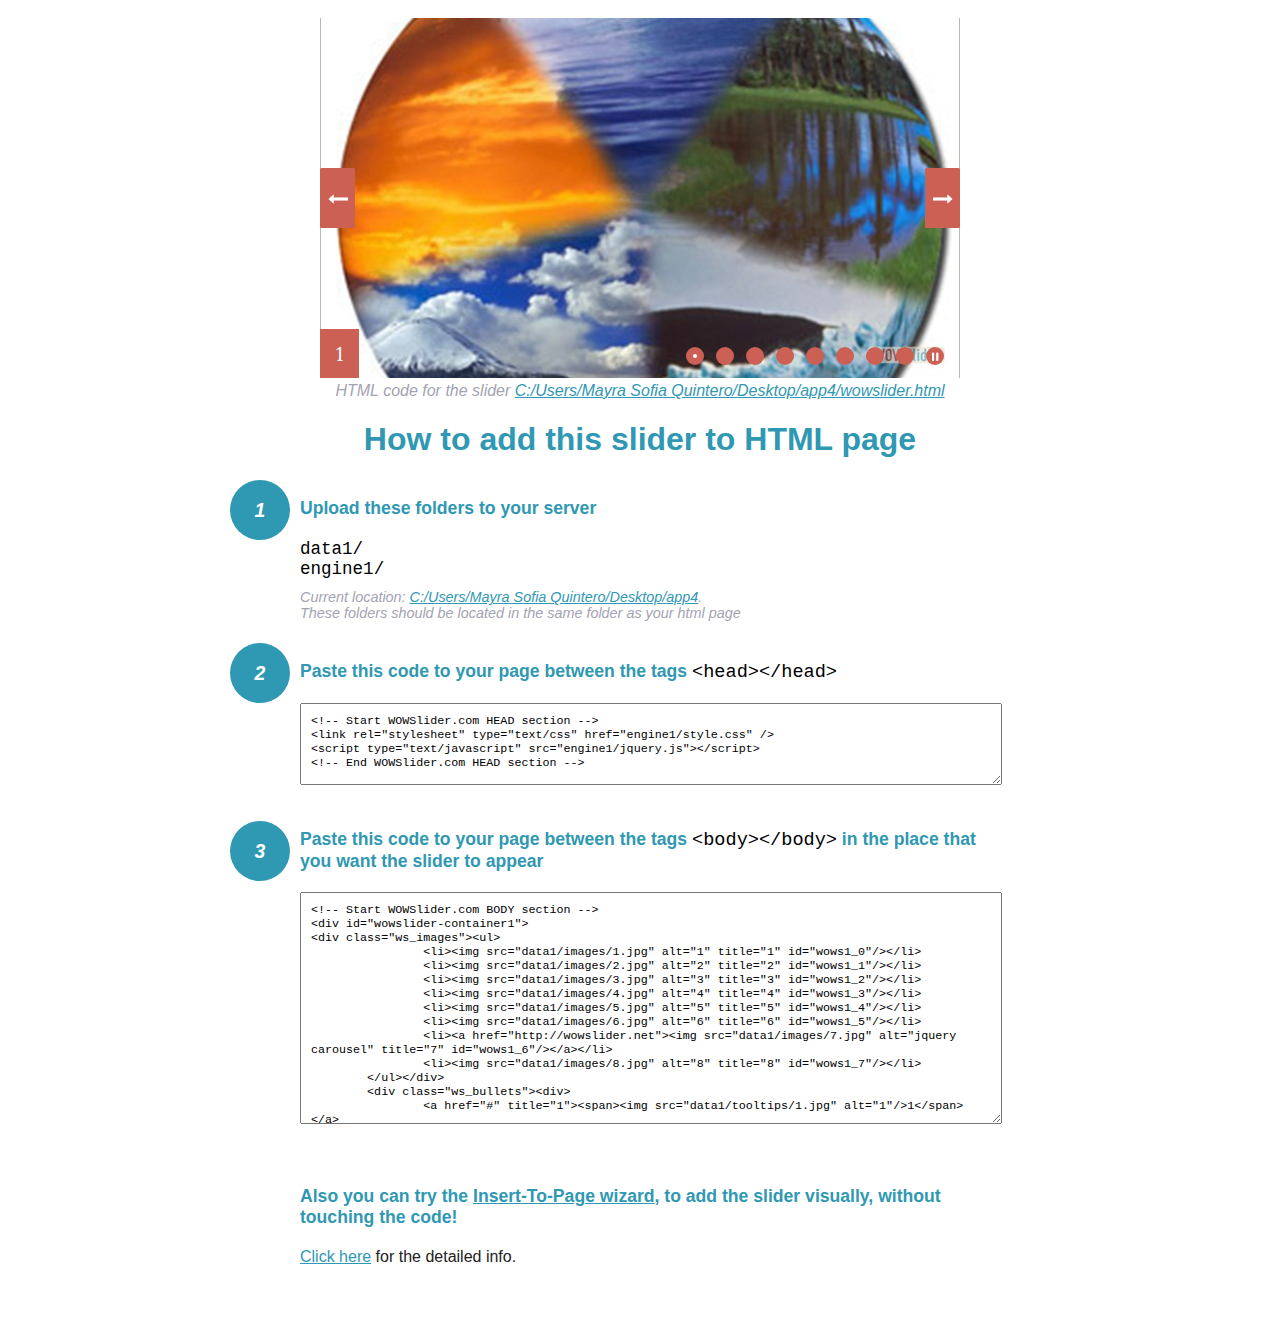
<file: wowslider-howto.html>
<!DOCTYPE html>
<html>
<head>
	<title>WOWSlider</title>
	<meta http-equiv="content-type" content="text/html; charset=utf-8" />
	<meta name="description" content="WOWSlider" />
	
	<!-- Start WOWSlider.com HEAD section --> <!-- add to the <head> of your page -->
	<link rel="stylesheet" type="text/css" href="engine1/style.css" />
	<script type="text/javascript" src="engine1/jquery.js"></script>
	<!-- End WOWSlider.com HEAD section -->


<style>
.instuction {
	font-family: sans-serif, Arial;
	display: block;
	margin: 0 auto;
	max-width: 820px;
	width: 100%;
	padding: 0 70px;
	color: #222;
	-webkit-box-sizing: border-box;
	-moz-box-sizing: border-box;
	box-sizing: border-box;
}
.instuction h1 img {
	max-width: 170px;
	vertical-align: middle;
	margin-bottom: 10px;
}
.instuction h1 {
	color: #2F98B3;
	text-align: center;
}
.instuction h2 {
	position: relative;
	font-size: 1.1em;
	color: #2F98B3;
	margin-bottom: 20px;
	margin-top: 40px;
}
.instuction h2 span.num {
	position: absolute;
	left: -70px;
	top: -18px;
	display: inline-block;
	vertical-align: middle;
	font-style: italic;
	font-size: 1.1em;
	width: 60px;
	height: 60px;
	line-height: 60px;
	text-align: center;
	background: #2F98B3;
	color: #fff;
	border-radius: 50%;
}
.instuction .mono {
	color: #000;
	font-family: monospace;
	font-size: 1.3em;
	font-weight: normal;
}
.instuction li.mono {
	font-size: 1.5em;
}

.instuction ul {
	font-size: 0.9em;
	margin-top: 0;
	padding-left: 0;
	list-style: none;
}
.instuction .note {
	color: #A3A3B2;
	font-style: italic;
	padding-top: 10px;
}
.instuction p.note {
	text-align: center;
	padding-top: 0;
	margin-top: 4px;
}
.instuction textarea {
	font-size: 0.9em;
	min-height: 60px;
	padding: 10px;
	margin: 0;
	overflow: auto;
	max-width: 100%;
	width: 100%;
}
.instuction a,
.instuction a:visited {
	color: #2F98B3;
}
</style>


</head>
<body style="margin:auto">

<br>

<!-- Start WOWSlider.com BODY section --> <!-- add to the <body> of your page -->
<div id="wowslider-container1">
<div class="ws_images"><ul>
		<li><img src="data1/images/1.jpg" alt="1" title="1" id="wows1_0"/></li>
		<li><img src="data1/images/2.jpg" alt="2" title="2" id="wows1_1"/></li>
		<li><img src="data1/images/3.jpg" alt="3" title="3" id="wows1_2"/></li>
		<li><img src="data1/images/4.jpg" alt="4" title="4" id="wows1_3"/></li>
		<li><img src="data1/images/5.jpg" alt="5" title="5" id="wows1_4"/></li>
		<li><img src="data1/images/6.jpg" alt="6" title="6" id="wows1_5"/></li>
		<li><a href="http://wowslider.net"><img src="data1/images/7.jpg" alt="jquery carousel" title="7" id="wows1_6"/></a></li>
		<li><img src="data1/images/8.jpg" alt="8" title="8" id="wows1_7"/></li>
	</ul></div>
	<div class="ws_bullets"><div>
		<a href="#" title="1"><span><img src="data1/tooltips/1.jpg" alt="1"/>1</span></a>
		<a href="#" title="2"><span><img src="data1/tooltips/2.jpg" alt="2"/>2</span></a>
		<a href="#" title="3"><span><img src="data1/tooltips/3.jpg" alt="3"/>3</span></a>
		<a href="#" title="4"><span><img src="data1/tooltips/4.jpg" alt="4"/>4</span></a>
		<a href="#" title="5"><span><img src="data1/tooltips/5.jpg" alt="5"/>5</span></a>
		<a href="#" title="6"><span><img src="data1/tooltips/6.jpg" alt="6"/>6</span></a>
		<a href="#" title="7"><span><img src="data1/tooltips/7.jpg" alt="7"/>7</span></a>
		<a href="#" title="8"><span><img src="data1/tooltips/8.jpg" alt="8"/>8</span></a>
	</div></div><div class="ws_script" style="position:absolute;left:-99%"><a href="http://wowslider.net">jquery slider</a> by WOWSlider.com v8.7</div>
<div class="ws_shadow"></div>
</div>	
<script type="text/javascript" src="engine1/wowslider.js"></script>
<script type="text/javascript" src="engine1/script.js"></script>
<!-- End WOWSlider.com BODY section -->


<div class="instuction">
	<p class="note">HTML code for the slider <a href="file:///C:/Users/Mayra Sofia Quintero/Desktop/app4/wowslider.html">C:/Users/Mayra Sofia Quintero/Desktop/app4/wowslider.html</a></p>

	<h1>
		How to add this slider to HTML page
	</h1>

	<h2><span class="num">1</span> Upload these folders to your server</h2>
	<ul>
		<li class="mono">data1/</li>
		<li class="mono">engine1/</li>
		<li class="note">Current location: <a href="file:///C:/Users/Mayra Sofia Quintero/Desktop/app4">C:/Users/Mayra Sofia Quintero/Desktop/app4</a>. <br>These folders should be located in the same folder as your html page</li>
	</ul>

	<h2><span class="num">2</span> Paste this code to your page between the tags <span class="mono">&lt;head&gt;&lt;/head&gt;</span></h2>
	<textarea onclick="this.select()">&lt;!-- Start WOWSlider.com HEAD section --&gt;
&lt;link rel=&quot;stylesheet&quot; type=&quot;text/css&quot; href=&quot;engine1/style.css&quot; /&gt;
&lt;script type=&quot;text/javascript&quot; src=&quot;engine1/jquery.js&quot;&gt;&lt;/script&gt;
&lt;!-- End WOWSlider.com HEAD section --&gt;</textarea>


	<h2><span class="num" style="top: -8px;">3</span> Paste this code to your page between the tags <span class="mono">&lt;body&gt;&lt;/body&gt;</span> in the place that you want the slider to appear</h2>
	<textarea onclick="this.select()" rows="15">&lt;!-- Start WOWSlider.com BODY section --&gt;
&lt;div id=&quot;wowslider-container1&quot;&gt;
&lt;div class=&quot;ws_images&quot;&gt;&lt;ul&gt;
		&lt;li&gt;&lt;img src=&quot;data1/images/1.jpg&quot; alt=&quot;1&quot; title=&quot;1&quot; id=&quot;wows1_0&quot;/&gt;&lt;/li&gt;
		&lt;li&gt;&lt;img src=&quot;data1/images/2.jpg&quot; alt=&quot;2&quot; title=&quot;2&quot; id=&quot;wows1_1&quot;/&gt;&lt;/li&gt;
		&lt;li&gt;&lt;img src=&quot;data1/images/3.jpg&quot; alt=&quot;3&quot; title=&quot;3&quot; id=&quot;wows1_2&quot;/&gt;&lt;/li&gt;
		&lt;li&gt;&lt;img src=&quot;data1/images/4.jpg&quot; alt=&quot;4&quot; title=&quot;4&quot; id=&quot;wows1_3&quot;/&gt;&lt;/li&gt;
		&lt;li&gt;&lt;img src=&quot;data1/images/5.jpg&quot; alt=&quot;5&quot; title=&quot;5&quot; id=&quot;wows1_4&quot;/&gt;&lt;/li&gt;
		&lt;li&gt;&lt;img src=&quot;data1/images/6.jpg&quot; alt=&quot;6&quot; title=&quot;6&quot; id=&quot;wows1_5&quot;/&gt;&lt;/li&gt;
		&lt;li&gt;&lt;a href=&quot;http://wowslider.net&quot;&gt;&lt;img src=&quot;data1/images/7.jpg&quot; alt=&quot;jquery carousel&quot; title=&quot;7&quot; id=&quot;wows1_6&quot;/&gt;&lt;/a&gt;&lt;/li&gt;
		&lt;li&gt;&lt;img src=&quot;data1/images/8.jpg&quot; alt=&quot;8&quot; title=&quot;8&quot; id=&quot;wows1_7&quot;/&gt;&lt;/li&gt;
	&lt;/ul&gt;&lt;/div&gt;
	&lt;div class=&quot;ws_bullets&quot;&gt;&lt;div&gt;
		&lt;a href=&quot;#&quot; title=&quot;1&quot;&gt;&lt;span&gt;&lt;img src=&quot;data1/tooltips/1.jpg&quot; alt=&quot;1&quot;/&gt;1&lt;/span&gt;&lt;/a&gt;
		&lt;a href=&quot;#&quot; title=&quot;2&quot;&gt;&lt;span&gt;&lt;img src=&quot;data1/tooltips/2.jpg&quot; alt=&quot;2&quot;/&gt;2&lt;/span&gt;&lt;/a&gt;
		&lt;a href=&quot;#&quot; title=&quot;3&quot;&gt;&lt;span&gt;&lt;img src=&quot;data1/tooltips/3.jpg&quot; alt=&quot;3&quot;/&gt;3&lt;/span&gt;&lt;/a&gt;
		&lt;a href=&quot;#&quot; title=&quot;4&quot;&gt;&lt;span&gt;&lt;img src=&quot;data1/tooltips/4.jpg&quot; alt=&quot;4&quot;/&gt;4&lt;/span&gt;&lt;/a&gt;
		&lt;a href=&quot;#&quot; title=&quot;5&quot;&gt;&lt;span&gt;&lt;img src=&quot;data1/tooltips/5.jpg&quot; alt=&quot;5&quot;/&gt;5&lt;/span&gt;&lt;/a&gt;
		&lt;a href=&quot;#&quot; title=&quot;6&quot;&gt;&lt;span&gt;&lt;img src=&quot;data1/tooltips/6.jpg&quot; alt=&quot;6&quot;/&gt;6&lt;/span&gt;&lt;/a&gt;
		&lt;a href=&quot;#&quot; title=&quot;7&quot;&gt;&lt;span&gt;&lt;img src=&quot;data1/tooltips/7.jpg&quot; alt=&quot;7&quot;/&gt;7&lt;/span&gt;&lt;/a&gt;
		&lt;a href=&quot;#&quot; title=&quot;8&quot;&gt;&lt;span&gt;&lt;img src=&quot;data1/tooltips/8.jpg&quot; alt=&quot;8&quot;/&gt;8&lt;/span&gt;&lt;/a&gt;
	&lt;/div&gt;&lt;/div&gt;&lt;div class=&quot;ws_script&quot; style=&quot;position:absolute;left:-99%&quot;&gt;&lt;a href=&quot;http://wowslider.net&quot;&gt;jquery slider&lt;/a&gt; by WOWSlider.com v8.7&lt;/div&gt;
&lt;div class=&quot;ws_shadow&quot;&gt;&lt;/div&gt;
&lt;/div&gt;	
&lt;script type=&quot;text/javascript&quot; src=&quot;engine1/wowslider.js&quot;&gt;&lt;/script&gt;
&lt;script type=&quot;text/javascript&quot; src=&quot;engine1/script.js&quot;&gt;&lt;/script&gt;
&lt;!-- End WOWSlider.com BODY section --&gt;</textarea>

<br><br>
<h2>Also you can try the <a href="http://wowslider.com/help/add-wowslider-to-page-2.html" target="_blank">Insert-To-Page wizard</a>, to add the slider visually, without touching the code!</h2>
<p>
	<a href="http://wowslider.com/help/add-wowslider-to-page-2.html" target="_blank">Click here</a> for the detailed info.
</p>
</div>

<br><br>
</body>
</html>
</file>
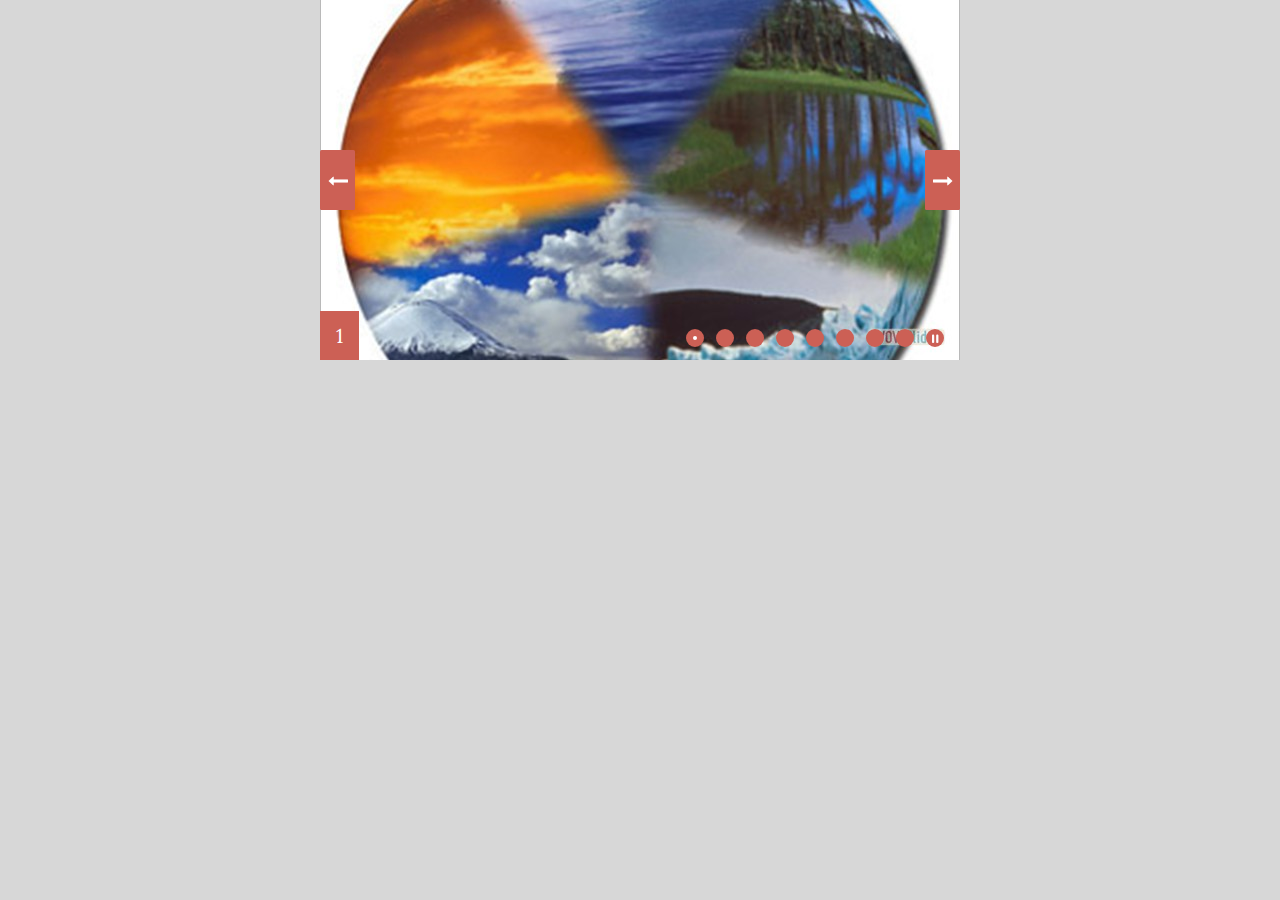
<file: wowslider.html>
<!DOCTYPE html>
<html>
<head>
	<title>Jquery slider</title>
	<meta http-equiv="content-type" content="text/html; charset=utf-8" />
	<meta name="description" content="Made with WOW Slider - Create beautiful, responsive image sliders in a few clicks. Awesome skins and animations. Jquery slider" />
	
	<!-- Start WOWSlider.com HEAD section --> <!-- add to the <head> of your page -->
	<link rel="stylesheet" type="text/css" href="engine1/style.css" />
	<script type="text/javascript" src="engine1/jquery.js"></script>
	<!-- End WOWSlider.com HEAD section -->

</head>
<body style="background-color:#d7d7d7;margin:auto">
	
	<!-- Start WOWSlider.com BODY section --> <!-- add to the <body> of your page -->
	<div id="wowslider-container1">
	<div class="ws_images"><ul>
		<li><img src="data1/images/1.jpg" alt="1" title="1" id="wows1_0"/></li>
		<li><img src="data1/images/2.jpg" alt="2" title="2" id="wows1_1"/></li>
		<li><img src="data1/images/3.jpg" alt="3" title="3" id="wows1_2"/></li>
		<li><img src="data1/images/4.jpg" alt="4" title="4" id="wows1_3"/></li>
		<li><img src="data1/images/5.jpg" alt="5" title="5" id="wows1_4"/></li>
		<li><img src="data1/images/6.jpg" alt="6" title="6" id="wows1_5"/></li>
		<li><a href="http://wowslider.net"><img src="data1/images/7.jpg" alt="jquery carousel" title="7" id="wows1_6"/></a></li>
		<li><img src="data1/images/8.jpg" alt="8" title="8" id="wows1_7"/></li>
	</ul></div>
	<div class="ws_bullets"><div>
		<a href="#" title="1"><span><img src="data1/tooltips/1.jpg" alt="1"/>1</span></a>
		<a href="#" title="2"><span><img src="data1/tooltips/2.jpg" alt="2"/>2</span></a>
		<a href="#" title="3"><span><img src="data1/tooltips/3.jpg" alt="3"/>3</span></a>
		<a href="#" title="4"><span><img src="data1/tooltips/4.jpg" alt="4"/>4</span></a>
		<a href="#" title="5"><span><img src="data1/tooltips/5.jpg" alt="5"/>5</span></a>
		<a href="#" title="6"><span><img src="data1/tooltips/6.jpg" alt="6"/>6</span></a>
		<a href="#" title="7"><span><img src="data1/tooltips/7.jpg" alt="7"/>7</span></a>
		<a href="#" title="8"><span><img src="data1/tooltips/8.jpg" alt="8"/>8</span></a>
	</div></div><div class="ws_script" style="position:absolute;left:-99%"><a href="http://wowslider.net">jquery slider</a> by WOWSlider.com v8.7</div>
	<div class="ws_shadow"></div>
	</div>	
	<script type="text/javascript" src="engine1/wowslider.js"></script>
	<script type="text/javascript" src="engine1/script.js"></script>
	<!-- End WOWSlider.com BODY section -->

</body>
</html>
</file>
<file: engine1/style.css>
/*
 *	generated by WOW Slider 8.7
 *	template Boundary
 */
@import url(https://fonts.googleapis.com/css?family=Lora&subset=latin,latin-ext,cyrillic);
@font-face {
  font-family: 'ws-ctrl-boundary';
  src: url('ws-ctrl-boundary.eot');
  src: url('ws-ctrl-boundary.eot#iefix') format('embedded-opentype'),
       url('ws-ctrl-boundary.svg#ws-ctrl-boundary') format('svg');
  font-weight: normal;
  font-style: normal;
}
@font-face {
  font-family: 'ws-ctrl-boundary';
  src: url('[data-uri]') format('woff'),
       url('[data-uri]') format('truetype');
}
#wowslider-container1 { 
	display: table;
	zoom: 1; 
	position: relative;
	width: 100%;
	max-width: 640px;
	max-height:360px;
	margin:0px auto 0px;
	z-index:90;
	text-align:left; /* reset align=center */
	font-size: 10px;
	text-shadow: none; /* fix some user styles */

	/* reset box-sizing (to boostrap friendly) */
	-webkit-box-sizing: content-box;
	-moz-box-sizing: content-box;
	box-sizing: content-box; 
}
* html #wowslider-container1{ width:640px }
#wowslider-container1 .ws_images ul{
	position:relative;
	width: 10000%; 
	height:100%;
	left:0;
	list-style:none;
	margin:0;
	padding:0;
	border-spacing:0;
	overflow: visible;
	/*table-layout:fixed;*/
}
#wowslider-container1 .ws_images ul li{
	position: relative;
	width:1%;
	height:100%;
	line-height:0; /*opera*/
	overflow: hidden;
	float:left;
	/*font-size:0;*/
	padding:0 0 0 0 !important;
	margin:0 0 0 0 !important;
}

#wowslider-container1 .ws_images{
	position: relative;
	left:0;
	top:0;
	height:100%;
	max-height:360px;
	max-width: 640px;
	vertical-align: top;
	border:none;
	overflow: hidden;
}
#wowslider-container1 .ws_images ul a{
	width:100%;
	height:100%;
	max-height:360px;
	display:block;
	color:transparent;
}
#wowslider-container1 img{
	max-width: none !important;
}
#wowslider-container1 .ws_images .ws_list img,
#wowslider-container1 .ws_images > div > img{
	width:100%;
	border:none 0;
	max-width: none;
	padding:0;
	margin:0;
}
#wowslider-container1 .ws_images > div > img {
	max-height:360px;
}

#wowslider-container1 .ws_images iframe {
	position: absolute;
	z-index: -1;
}

#wowslider-container1 .ws-title > div {
	display: inline-block !important;
}

#wowslider-container1 a{ 
	text-decoration: none; 
	outline: none; 
	border: none; 
}

#wowslider-container1  .ws_bullets { 
	float: left;
	position:absolute;
	z-index:70;
}
#wowslider-container1  .ws_bullets div{
	position:relative;
	float:left;
	font-size: 0px;
}
/* compatibility with Joomla styles */
#wowslider-container1  .ws_bullets a {
	line-height: 0;
}

#wowslider-container1  .ws_script{
	display:none;
}
#wowslider-container1 sound, 
#wowslider-container1 object{
	position:absolute;
}

/* prevent some of users reset styles */
#wowslider-container1 .ws_effect {
	position: static;
	width: 100%;
	height: 100%;
}

#wowslider-container1 .ws_photoItem {
	border: 2em solid #fff;
	margin-left: -2em;
	margin-top: -2em;
}
#wowslider-container1 .ws_cube_side {
	background: #A6A5A9;
}


#wowslider-container1.ws_gestures {
	cursor: -webkit-grab;
	cursor: -moz-grab;
	cursor: url("[data-uri]"), move;
}
#wowslider-container1.ws_gestures.ws_grabbing {
	cursor: -webkit-grabbing;
	cursor: -moz-grabbing;
	cursor: url("[data-uri]"), move;
}

/* hide controls when video start play */
#wowslider-container1.ws_video_playing .ws_bullets,
#wowslider-container1.ws_video_playing .ws_fullscreen,
#wowslider-container1.ws_video_playing .ws_next,
#wowslider-container1.ws_video_playing .ws_prev {
	display: none;
}


/* youtube/vimeo buttons */
#wowslider-container1 .ws_video_btn {
	position: absolute;
	display: none;
	cursor: pointer;
	top: 0;
	left: 0;
	width: 100%;
	height: 100%;
	z-index: 55;
}
#wowslider-container1 .ws_video_btn.ws_youtube,
#wowslider-container1 .ws_video_btn.ws_vimeo {
	display: block;
}
#wowslider-container1 .ws_video_btn div {
	position: absolute;
	background-image: url(./playvideo.png);
	background-size: 200%;
	top: 50%;
	left: 50%;
	width: 7em;
	height: 5em;
	margin-left: -3.5em;
	margin-top: -2.5em;
}
#wowslider-container1 .ws_video_btn.ws_youtube div {
	background-position: 0 0;
}
#wowslider-container1 .ws_video_btn.ws_youtube:hover div {
	background-position: 100% 0;
}
#wowslider-container1 .ws_video_btn.ws_vimeo div {
	background-position: 0 100%;
}
#wowslider-container1 .ws_video_btn.ws_vimeo:hover div {
	background-position: 100% 100%;
}

#wowslider-container1 .ws_playpause.ws_hide {
	display: none !important;
}
#wowslider-container1 .ws_controls {
	position: absolute;
	top: 0; left: 0; right: 0; bottom: 0;
	overflow: hidden;
}

/* FS btn */
#wowslider-container1 .ws_fullscreen {
	right: auto;
	left: 1em;
	top: 1em;
	background: #cc6055;
	font-size: 0.6rem;
	padding: 5px;
	border-radius: 50%;
}

/* bullets */
#wowslider-container1 .ws_bullets { 
	padding: 0px;
	max-width: 40%;
	text-align: right;
}
#wowslider-container1 .ws_bullets a { 
	position:relative;
	display: inline-block;
	width: 0;
	margin: 3px 6px;
	padding: 9px;
} 
#wowslider-container1 .ws_bullets a > span {
	position:absolute;
	display: block;
	top:0;
	right: 0;
	height:100%;
	width:100%;
	border-radius: 50%;
	background: #cc6055;
}

#wowslider-container1 .ws_bullets a.ws_overbull > span:after,
#wowslider-container1 .ws_bullets a.ws_selbull > span:after {
	content: '';
	position: absolute;
	top: 7px;
	left: 7px;
	background: #fff;
	width: 4px;
	height: 4px;
	border-radius: 50%;
}



/* Play / Pause */
#wowslider-container1 .ws_playpause {
	position:absolute;
	right: 1em;
	bottom: 1em;
	padding: 9px;
	margin: 3px 6px;
	border-radius: 50%;
	background: #cc6055;
	
	color: #ffffff;
	z-index: 100;
}

#wowslider-container1 .ws_playpause > span:before {
	font: 1.2em "ws-ctrl-boundary";
	position: absolute;
	left: 0;
	top: 50%;
	right: 0;
	margin-top: 1px;
	display: block;
	text-align: center;
	-webkit-transform: translateY(-50%);
	transform: translateY(-50%);
}
/* IE10+ hacks */
_:-ms-input-placeholder, :root #wowslider-container1 a.ws_playpause > span:before {line-height: 3.2em;}

#wowslider-container1 .ws_play > span:before {
	content:"\e802";
}
#wowslider-container1 .ws_pause > span:before {
	content:"\e803";
}



/* arrows */
#wowslider-container1 a.ws_next,
#wowslider-container1 a.ws_prev {
	position:absolute;
	width: 3.5em;
  	padding: 3em 0;
	top:50%;
	
	margin-top: -3em;
	color: #ffffff;
	z-index: 100;

	-webkit-transition: background 200ms ease-in-out, -webkit-transform 200ms ease-in-out, box-shadow 200ms ease-in-out;
	transition: background 200ms ease-in-out, transform 200ms ease-in-out, -webkit-transform 200ms ease-in-out, box-shadow 200ms ease-in-out;
}
#wowslider-container1 a.ws_next {
	right: 0;
}
#wowslider-container1 a.ws_prev {
	left: 0;
}


#wowslider-container1 a.ws_next > span,
#wowslider-container1 a.ws_prev > span {
	display: block;
	position: absolute;
	top: 0; left: 0; right: 0; bottom: 0;
	background: #cc6055;
	border-radius: 0.15em;
	color: #fff;
	text-align: center;
	z-index: 2;
}

#wowslider-container1 a.ws_next > span:before,
#wowslider-container1 a.ws_prev > span:before {
	position: absolute;
	display: block;
	font: 2em "ws-ctrl-boundary";
	top: 50%;
	left: 0;
	right: 0;
	margin-top: 1px;
	-webkit-transform: translateY(-50%);
	transform: translateY(-50%);
}
/* IE10+ hacks */
_:-ms-input-placeholder, :root #wowslider-container1 a.ws_next > span:before {line-height: 3.2em;}
_:-ms-input-placeholder, :root #wowslider-container1 a.ws_prev > span:before {line-height: 3.2em;}

#wowslider-container1 a.ws_next > span:before {
	content:'\e801';
}
#wowslider-container1 a.ws_prev > span:before {
	content:'\e800';
}

#wowslider-container1 a.ws_prev,
#wowslider-container1 a.ws_next {
  -webkit-transition: 300ms padding 300ms ease, 300ms margin-top 300ms ease;
  transition: 300ms padding 300ms ease, 300ms margin-top 300ms ease;
}
#wowslider-container1 a.ws_prev:hover,
#wowslider-container1 a.ws_next:hover {
  padding: 3.4em 0;
  margin-top: -3.4em;
  -webkit-transition: 300ms padding ease, 300ms margin-top ease;
  transition: 300ms padding ease, 300ms margin-top ease;
}



#wowslider-container1 a.ws_prev img,
#wowslider-container1 a.ws_next img {
  position: absolute;
  top: 0;
  width: 8.5em;
  border: 1em solid #cc6055;
  -webkit-transition: 300ms right ease, 300ms left ease;
  transition: 300ms right ease, 300ms left ease;
}

#wowslider-container1 a.ws_prev img {
  left: -10.5em;
}
#wowslider-container1 a.ws_next img {
  right: -10.5em;
}

#wowslider-container1 a.ws_prev:hover img {
  left: 3.5em;
  -webkit-transition: 300ms left 300ms ease;
  transition: 300ms left 300ms ease;
}
#wowslider-container1 a.ws_next:hover img {
  right: 3.5em;
  -webkit-transition: 300ms right 300ms ease;
  transition: 300ms right 300ms ease;
}/* bottom center */
#wowslider-container1  .ws_bullets {
	bottom:1em;
	right: 1em;
	margin-right: 30px;
}#wowslider-container1 .ws-title{
	font: 1em 'Lora', serif;
	max-width: 50%;
	position: absolute;
	left: 0;
	margin-right:10em;
	z-index: 50;
	bottom: 0;
	top: auto;
	opacity: 1;
}
#wowslider-container1 .ws-title div,#wowslider-container1 .ws-title span{
	display:inline-block;
	padding: 0.6em 0.8em;
	background-color: #cc6055;
	color: #fff;
}
#wowslider-container1 .ws-title div{
	display:block;
	margin-top:0.5em;
	font-size: 1.3em;
	color: #fff;
}
#wowslider-container1 .ws-title span{
	font-size: 2em;
}#wowslider-container1 .ws_images > ul{
	animation: wsBasic 32s infinite;
	-moz-animation: wsBasic 32s infinite;
	-webkit-animation: wsBasic 32s infinite;
}
@keyframes wsBasic{0%{left:-0%} 6.25%{left:-0%} 12.5%{left:-100%} 18.75%{left:-100%} 25%{left:-200%} 31.25%{left:-200%} 37.5%{left:-300%} 43.75%{left:-300%} 50%{left:-400%} 56.25%{left:-400%} 62.5%{left:-500%} 68.75%{left:-500%} 75%{left:-600%} 81.25%{left:-600%} 87.5%{left:-700%} 93.75%{left:-700%} }
@-moz-keyframes wsBasic{0%{left:-0%} 6.25%{left:-0%} 12.5%{left:-100%} 18.75%{left:-100%} 25%{left:-200%} 31.25%{left:-200%} 37.5%{left:-300%} 43.75%{left:-300%} 50%{left:-400%} 56.25%{left:-400%} 62.5%{left:-500%} 68.75%{left:-500%} 75%{left:-600%} 81.25%{left:-600%} 87.5%{left:-700%} 93.75%{left:-700%} }
@-webkit-keyframes wsBasic{0%{left:-0%} 6.25%{left:-0%} 12.5%{left:-100%} 18.75%{left:-100%} 25%{left:-200%} 31.25%{left:-200%} 37.5%{left:-300%} 43.75%{left:-300%} 50%{left:-400%} 56.25%{left:-400%} 62.5%{left:-500%} 68.75%{left:-500%} 75%{left:-600%} 81.25%{left:-600%} 87.5%{left:-700%} 93.75%{left:-700%} }

#wowslider-container1 .ws_bullets  a img{
	position:absolute;
	display:block;
	text-indent:0;
	bottom:15px;
	left:-43px;
	visibility:hidden;
	max-width:none;
}
#wowslider-container1 .ws_bullets a:hover img{
	visibility:visible;
}

#wowslider-container1 .ws_bulframe div div{
	height:48px;
	overflow:visible;
	position:relative;
}
#wowslider-container1 .ws_bulframe div {
	left:0;
	overflow:hidden;
	position:relative;
	width:85px;
}
#wowslider-container1  .ws_bullets .ws_bulframe{
	position:absolute;
	display:none;
	bottom:25px;
	margin-left:8px;
	cursor:pointer;

	/* fixed bulframe hidding in Chrome */
	-webkit-transform: translateZ(0);
	-ms-transform: translateZ(0);
	-o-transform: translateZ(0);
	transform: translateZ(0);
}#wowslider-container1 .ws_bulframe div div{
	height: auto;
}

@media all and (max-width:760px) {
	#wowslider-container1 .ws_fullscreen {
		display: block;
	}
}
@media all and (max-width:400px){
	#wowslider-container1 .ws_controls,
	#wowslider-container1 .ws_bullets,
	#wowslider-container1 .ws_thumbs{
		display: none
	}
}
</file>
